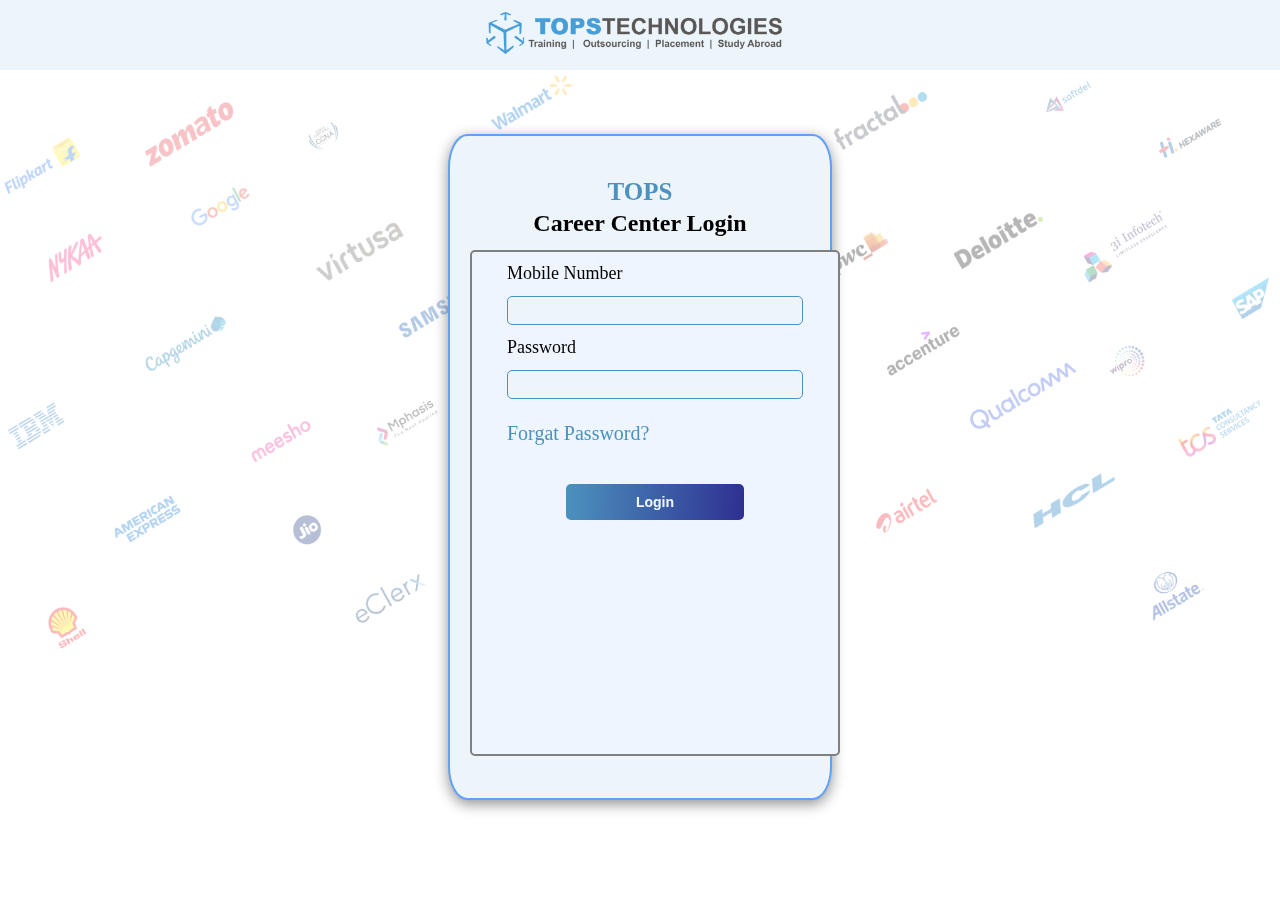
<file: index.html>
<!DOCTYPE html>
<html>

<head>
    <meta charset='utf-8'>
    <meta http-equiv='X-UA-Compatible' content='IE=edge'>
    <title>TOPS Carrer Center - Welcome to Tops Technologies</title>
    <meta name='viewport' content='width=device-width, initial-scale=1'>
    <link rel='stylesheet' type='text/css' media='screen' href='CSS/login.css'>

    <link rel="shortcut icon" href="IMG/tops-logo-white.ico" type="image/x-icon">
    <link rel="stylesheet" href="https://cdnjs.cloudflare.com/ajax/libs/font-awesome/4.7.0/css/font-awesome.min.css">
</head>

<body>
    <div class="logo">
        <img src="IMG/TOPS-logo.png" alt="">
    </div>
    <section id="login-page">
        <div class="login-form">
            <h1>TOPS</h1>
            <h2>Career Center Login</h2>
            <form class="form">
                <label for="">Mobile Number</label>
                <input type="text" name="number" id="number">
                <label for="">Password</label>
                <input type="text" name="password" id="pwd">

                <a href="#">Forgat Password?</a>
                <!-- <input type="submit" id="login"> -->
                <button type="button" onclick="login()">Login</button>
            </form>

        </div>
    </section>
    <script src="JS/Script.js"></script>
</body>

</html>
</file>
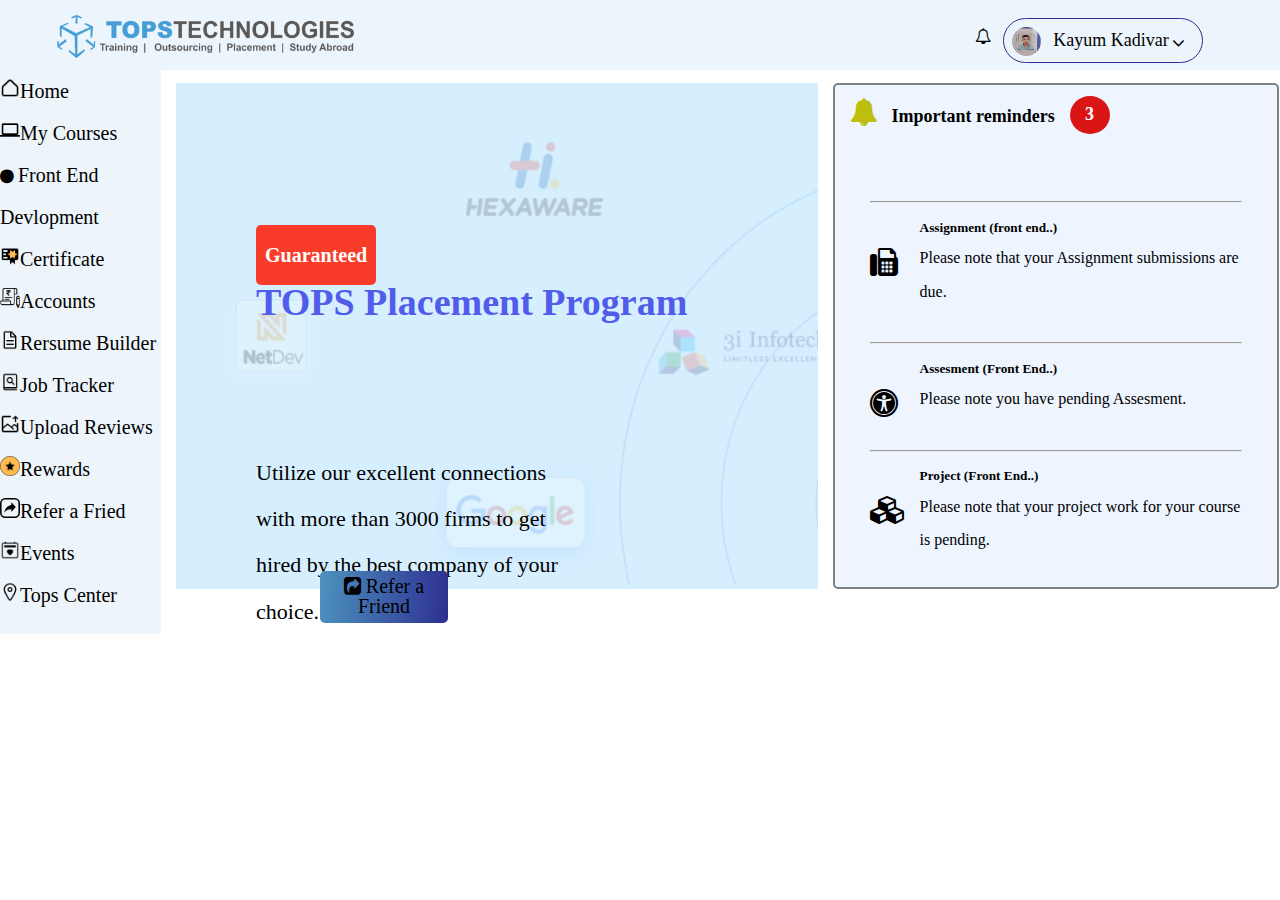
<file: welcome.html>
<!DOCTYPE html>
<html>
<head>
    <meta charset='utf-8'>
    <meta http-equiv='X-UA-Compatible' content='IE=edge'>
    <title>TOPS Career Center - Welcome toi TOPS Technologies</title>
    <meta name='viewport' content='width=device-width, initial-scale=1'>
    <link rel='stylesheet' type='text/css' media='screen' href='CSS/login.css'>
    
    <link rel="stylesheet" href="https://cdnjs.cloudflare.com/ajax/libs/font-awesome/4.7.0/css/font-awesome.min.css">
    <link rel="shortcut icon" href="IMG/tops-logo-white.ico" type="image/x-icon">
    <script src="JS/Script.js"></script>
</head>
<body>
    <header id="header">
        <div class="logo1">
            <img src="IMG/TOPS-logo.png" alt="">
        </div>
        <div class="information">
            <i class="fa fa-bell-o"></i>
            <div class="info">
                <a href="#">
                    <img src="IMG/userimg.jpg" class="img"  alt="user photo">
                    <span>Kayum Kadivar</span>
                    <i class="fa fa-angle-down"></i>
                    <ul class="details">
                        <li><a href="#">Parsonal Detsails</a></li><hr>
                        <li><a href="#">Education Details</a></li><hr>
                        <li><a href="#">Change Password</a></li><hr>
                        <a href="#"><button type="button" onclick="lgt()">Loguot</button></a>
                    </ul>
                    
                </a>  
            </div>
        </div>
    </header>
   
    <section id="side-bar">
        <div class="side-bar-menu">
            <ul>
                <li><a href=""><img src="IMG/home-icon.png" alt="">Home</a></li>
                <li><a href=""><img src="IMG/courses-icon.png" alt="">My Courses</a>
                    <div class="courses">
                        <span><i class="fa fa-circle"></i></span>
                        <a href="#"><span>Front End Devlopment</span></a>
                        <ul class="work">
                            <li><a href="#">Course Details</a></li>
                            <li><a href="#">Project</a></li>
                            <li><a href="#">Assignment</a></li>
                            <li><a href="#">Assessment</a></li>
                            <li><a href="#">Interview Questions</a></li>
                        </ul>
                    </div>        
                </li>
                <div class="acc">
                    <li><a href=""><img src="IMG/certificate-left-side-icon.png" alt="">Certificate</a></li>
                <li><a href=""><img src="IMG/bill.png" alt="">Accounts</a></li>
                <li><a href=""><img src="IMG/resume-icon.png" alt="">Rersume Builder</a></li>
                <li><a href=""><img src="IMG/job-icon.png" alt="">Job Tracker</a></li>
                <li><a href=""><img src="IMG/upload-icon.png" alt="">Upload Reviews</a></li>
                <li><a href=""><img src="IMG/rewards-icon.png" alt="">Rewards</a></li> 
                <li><a href=""><img src="IMG/refer-icon.svg" alt="">Refer a Fried</a></li>
                <li><a href=""><img src="IMG/events-icon.png" alt="">Events</a></li>
                <li><a href=""><img src="IMG/location-icon.png" alt="">Tops Center</a></li>
                </div>        
            </ul> 
        </div>

        <div class="midel-part">
            <h3>Guaranteed</h3>
            <h1>TOPS Placement Program</h1>

            <p>Utilize our excellent connections with more than 3000 firms to get hired by the best company of your
                choice.
            </p>
            <button class="btn"><span class="fa fa-share-square"> Refer a Friend</span></button>
        </div>
        <div class="reminders">
            <form>
                <span class="fa fa-bell" id="bell"> </span>
                <h6> Important reminders</h6>
                <h4>3</h4>
                <br><br>
                <hr>
                <br>
                <li><span class="fa fa-fax"> </span>
                    <h5>Assignment (front end..)</h5>
                    <p> Please note that your Assignment submissions are due.</p>
                </li>
                <br>
                <hr>
                <br>
                <li><span class="fa fa-universal-access"> </span>
                    <h5> Assesment (Front End..)</h5>
                    <p>Please note you have pending Assesment.</p>
                </li>
                <br>
                <hr>
                <br>
                <li><span class="fa fa-cubes"> </span>
                    <h5> Project (Front End..)</h5>
                    <p>Please note that your project work for your course is pending.</p>
                </li>
            </form>
        </div>
    </section>
    </section>
    <script src="JS/Script.js"></script>
</body>
</html>
</file>
<file: CSS/login.css>
*{
    margin: 0px;
    padding: 0px;
    box-sizing: border-box;
}

.logo{
    width: 100%;
    height: 60%;
    background-color: rgba(71, 159, 216, 0.1);
}

.logo img{
    width: 25%;
    margin-left: 37%;
    padding: 12px;
}

#login-page{
    width: 100%;
    height: 588px;
    background-image: url(\../IMG/login-bg.png);
    background-size: 100% 100%;
    position: fixed;
}

.login-form{
    width: 30%;
    height: auto;
    padding: 5px;
    border: 2px solid rgba(46, 131, 242, 0.742);
    box-shadow: 0 4px 14px rgba(0, 0, 0, 0.44);
    margin: auto;
    margin-top: 5%;
    display: flex;
    flex-direction: column;
    background-color: #EDF5FB;
    border-radius: 5%;
}

h1{
    text-align: center;
    color: #4C92BE;
    font-size: 25px;
    font-weight: 700;
    margin-top: 10%;
}
 
h2{
    text-align: center;
    margin-top: 1%;
}

form{
    display: flex;
    flex-direction: column;
    margin: 10% 10%;
}

label{
    font-size: 18px;
}

input{
    margin: 4% 0%;
    padding: 6px;
    border-radius: 5px;
    outline: none;
    border: 1px solid #4C92BE;
    background-color:  #EDF5FB;
}

.login-form a{
    color: #4C92BE;
    margin-top: 4%;
}

button{
    background: linear-gradient(273.57deg, #2E3192 1.14%, #4C92BE 100%);
    padding: 10px;
    width: 60%;
    border: none;
    border-radius: 5px;
    margin: auto;
    margin: 13% 0% 10% 20%;
    font-weight: 700;
    color: aliceblue;
    font-size: 14px;
}

#pwd::after{
    content: "Read this: url() ";
}

/* ------------------------------ Welcome page start ---------------------------------- */

ul{
    list-style: none;
}

a{
    font-size: 20px;
    text-decoration: none;
    color: black;
}

ul li a img{
    width: 14px;
    height: 14px;
}

#header{
    width: 100%;
    height: 70px;
    display: flex;
    justify-content: space-between;
    background-color: #ecf5fb;
}

.logo1 img{
    width: 63%;
    padding: 15px;
    margin-left: 8%;
    
}

.information{
    width: auto;
    display: flex;
    margin-right: 6%;
    /* width: 30%;
    margin-left: 30px; */
}

.fa-bell-o{
    margin-top: 28px;
    margin-right: 12px;
    font-size: 20px;
}

.info{
    border: 1px solid #2E3192;
    border-radius: 30px;
    width: 200px;
    height: 45px;
    margin-top: 8%;
}

.info img{
    width: 45px;
    height: 45px;
    border-radius: 50%;
    margin-right: 100px;
    padding: 8px;
}

.info span{
    margin-bottom: 100px;
    position: absolute;
    top: 30px;
    right: 60px;
    font-size: 18px;
    margin-right: 4%;
}

.fa-angle-down{
    right: 95px;
    position: absolute;
    top: 33px;
}

.details{
    display: none;
    font-size: 16px;
    position: absolute;
}

.details a{
    font-size: 16px;
}

.details hr{
    padding: 0px;
    margin-top: 5px;
}

.info .logout{
    color: red;
    font-size: 18px;
    margin-top: 10px;
}

.info:hover .details, .info:focus-within .details{
    display: block;
    margin-left: 45px;
    background-color: #EDF5FB;
    border: 1px solid rgb(182, 166, 166);
    padding: 10px;
    font-size: 16px;
    border-radius: 5px;
}

#side-bar{ 
    /* position: relative; */
    line-height: 2.1;
    display: flex;
    justify-content: space-between; 
    width: 100%;
} 

#side-bar img{
    width: 20px;
    height: 20px;
}
.side-bar-menu{
    background-color: #EDF5FB;  
    position: relative;
    width: 15%;
}
.work{
    display: none;
    margin-top: -25px;
    margin-left: 100%;
    width: 90%;
    background-color: #ecf5fb;
    padding: 10px;  
    position: absolute;
}

.courses:hover .work,.courses:focus-within .work{
    display: block;
}

.a2{
    margin-left: 25px;
}

.a3{
    margin-left: 65px;
}

.midel-part{
    width: 60%;
    height: 506px;
    background: url(\../IMG/home-banner-web.png) no-repeat;
    background-size: cover;
    margin-left: 15px;
    margin-top: 13px;
    float: left;
}

.midel-part h3 {
    position: absolute;
    top: 25%;
    left: 20%;
    font-size: 20px;
    background-color: rgba(255, 25, 0, 0.838);
    padding: 9px;
    color: white;
    border-radius: 5px;
}

.midel-part h1 {
    position: absolute;
    top: 15%;
    left: 20%;
    font-size: 38px;
    color: #525CEB;
}

.midel-part p {
    position: absolute;
    top: 50%;
    left: 20%;
    width: 25%;
    font-size: 22px;
}

.btn {
    position: absolute;
    top: 45%;
    left: 5%;
    padding: 5px;
    color: #000000;
    font-size: 20px;
    width: 10%;
}

form {
    width: 100%;
    float: left;
    padding: 35px;
    margin-top: 13px;
    margin-left: 15px;
    border-radius: 5px;
    background-color: #eef5ff;
    box-sizing: border-box;
    border: 2px solid grey;
    height: 506px;
    padding-top: 3%;
}

.reminders li {
    list-style-type: none;
    margin-top: 3%;
}

.reminders span {
    font-size: 28px;
    list-style-type: none;
    text-decoration: none;
}

.reminders h5 {
    margin-left: 50px;
    margin-top: -70px;
}

.reminders p {
    margin-left: 50px;
}

.reminders h6 {
    width: 100%;
    margin-top: -28px;
    margin-left: 22px;
    font-size: 18px;
}

#bell {
    margin-left: -20px;
    color: #bebe0e;
}

.reminders h4 {
    margin-left: 200px;
    padding: 0px;
    font-size: 18px;
    border-radius: 50%;
    margin-top: -40px;
    color: white;
    background-color: rgb(218, 21, 21);
    text-align: center;
    width: 40px;
}
</file>
